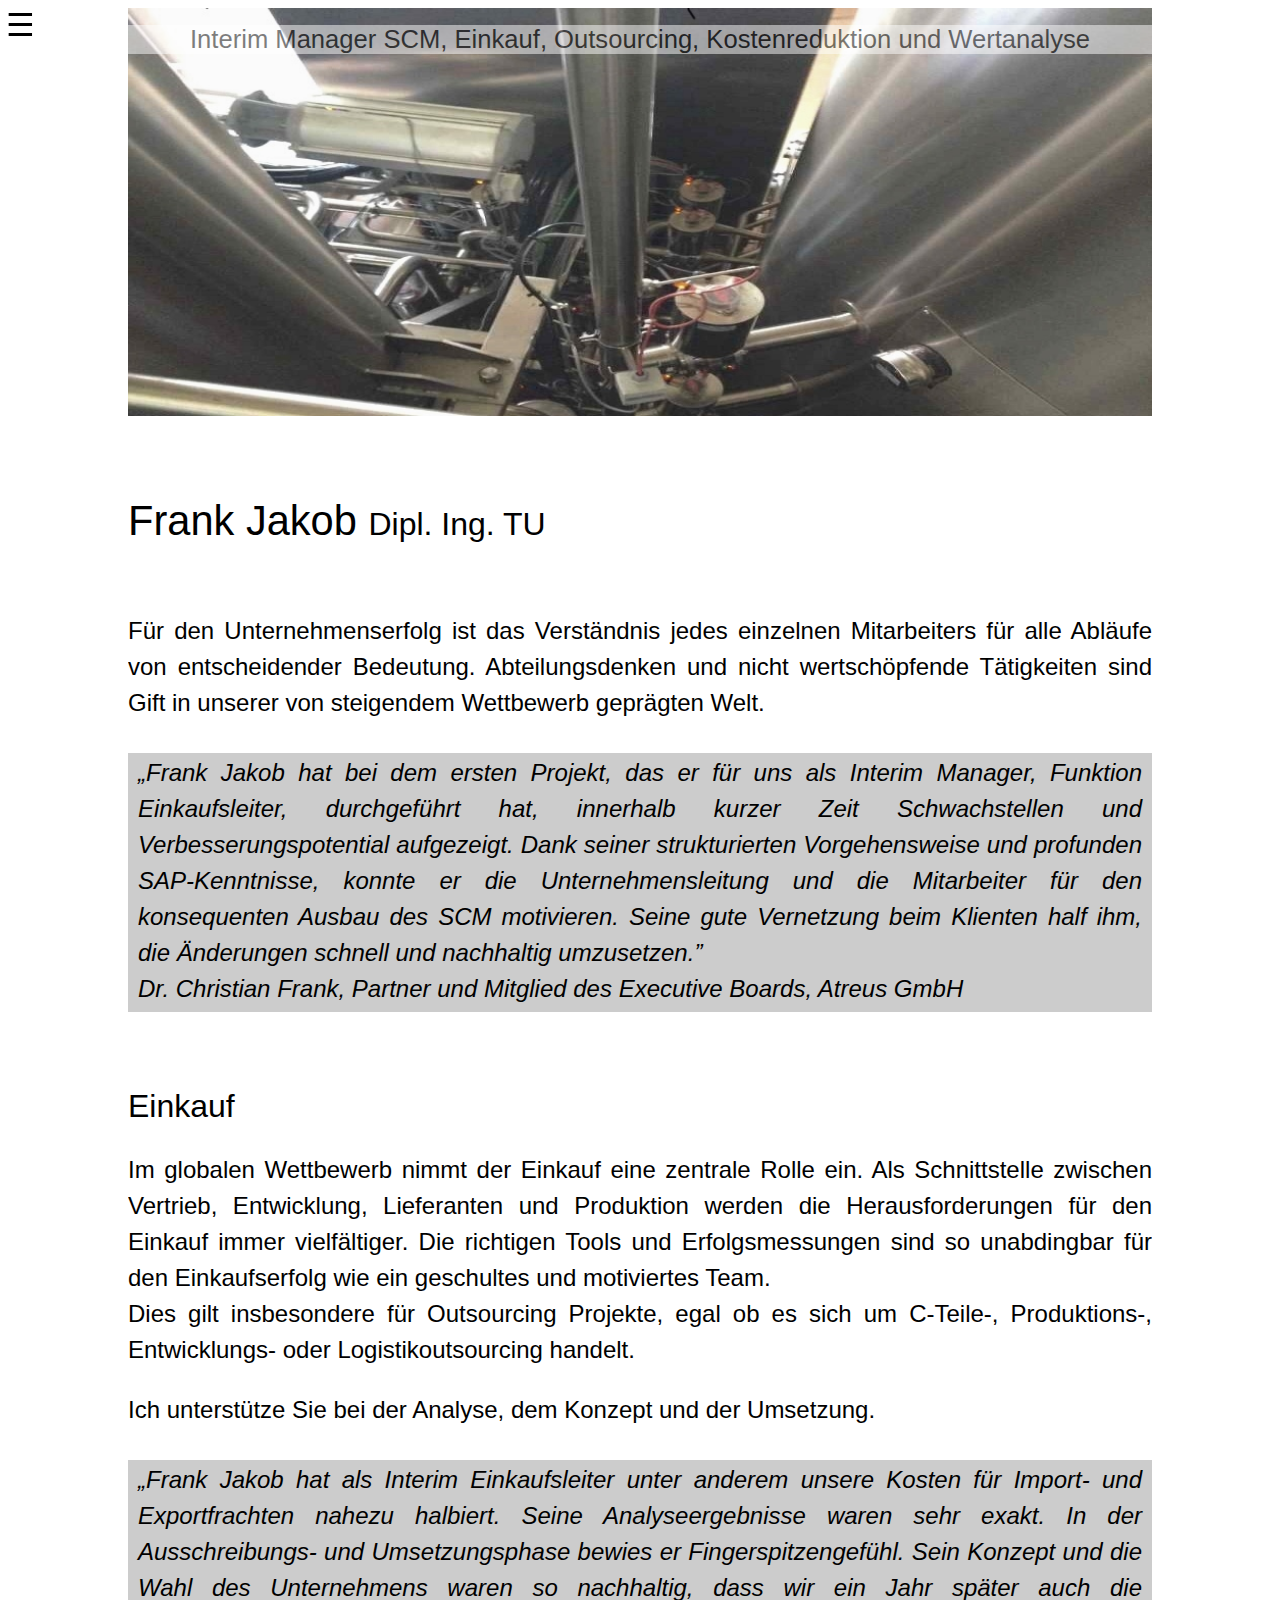
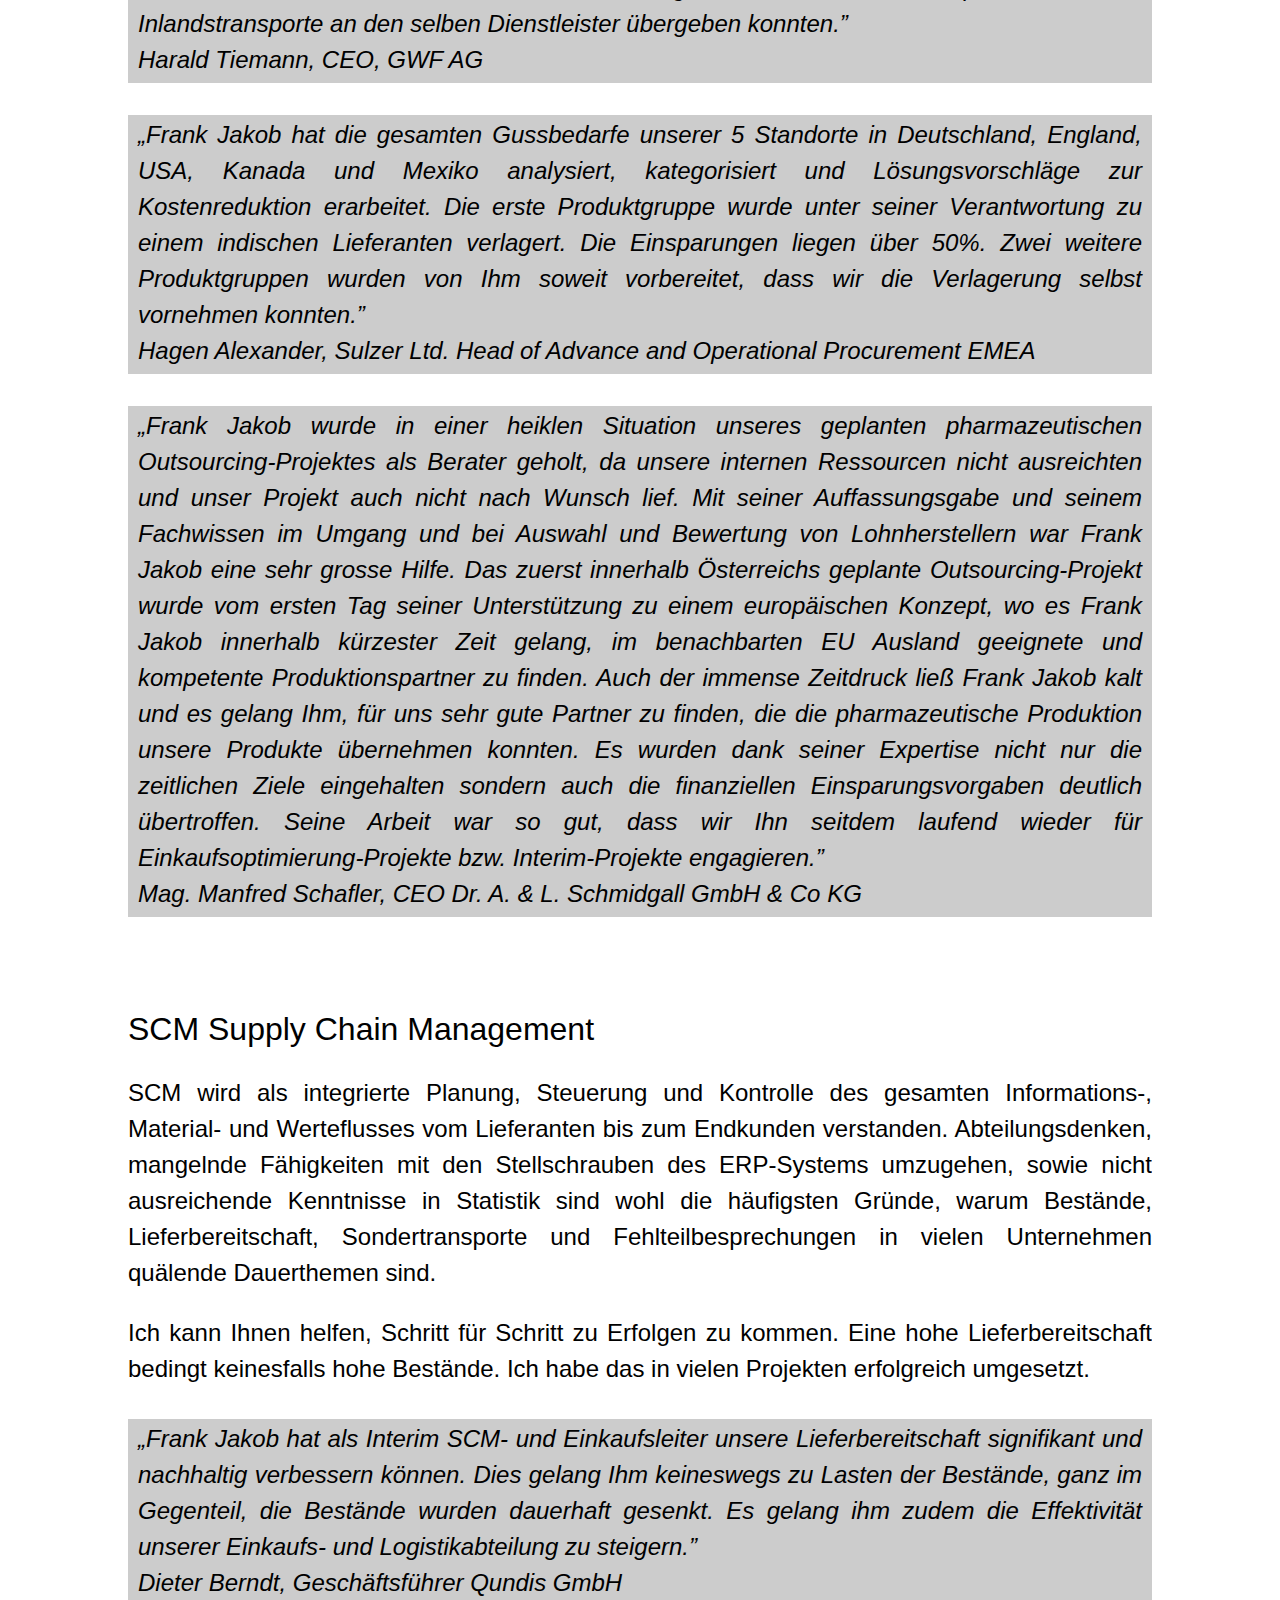
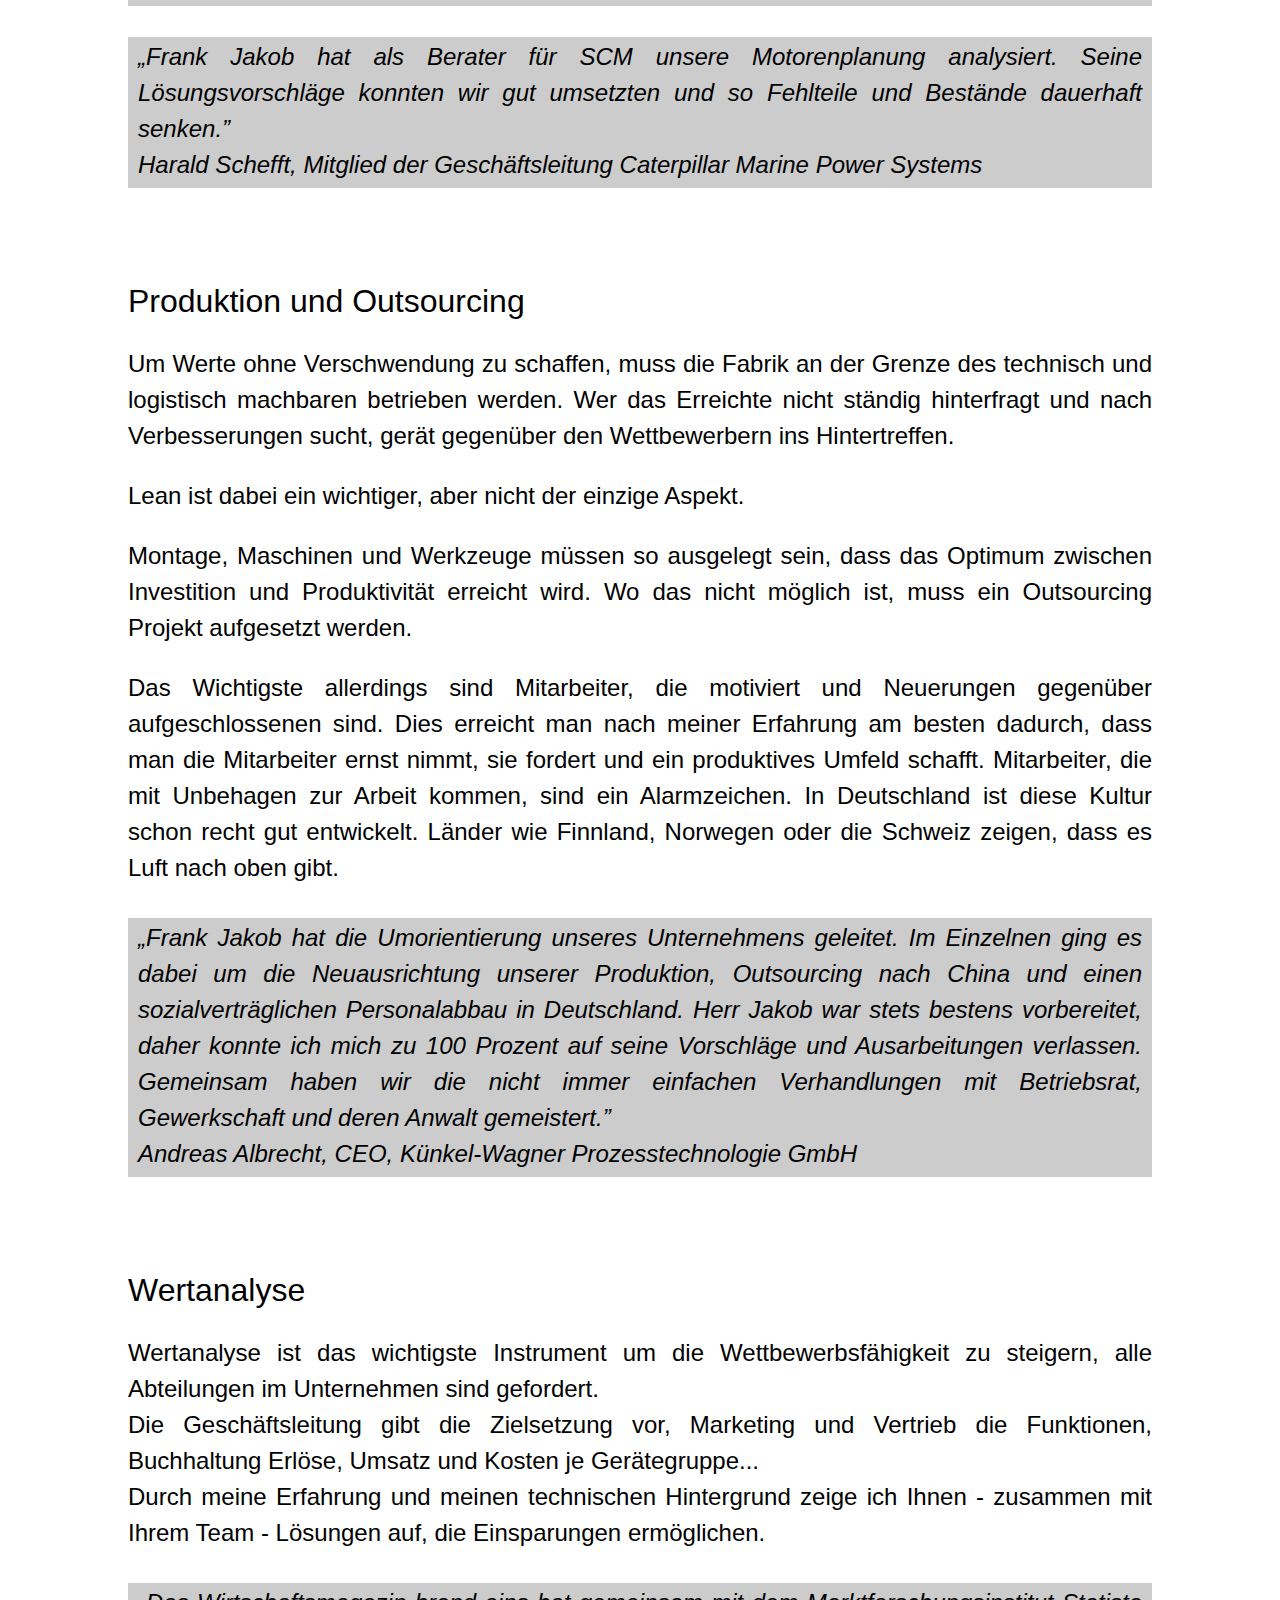
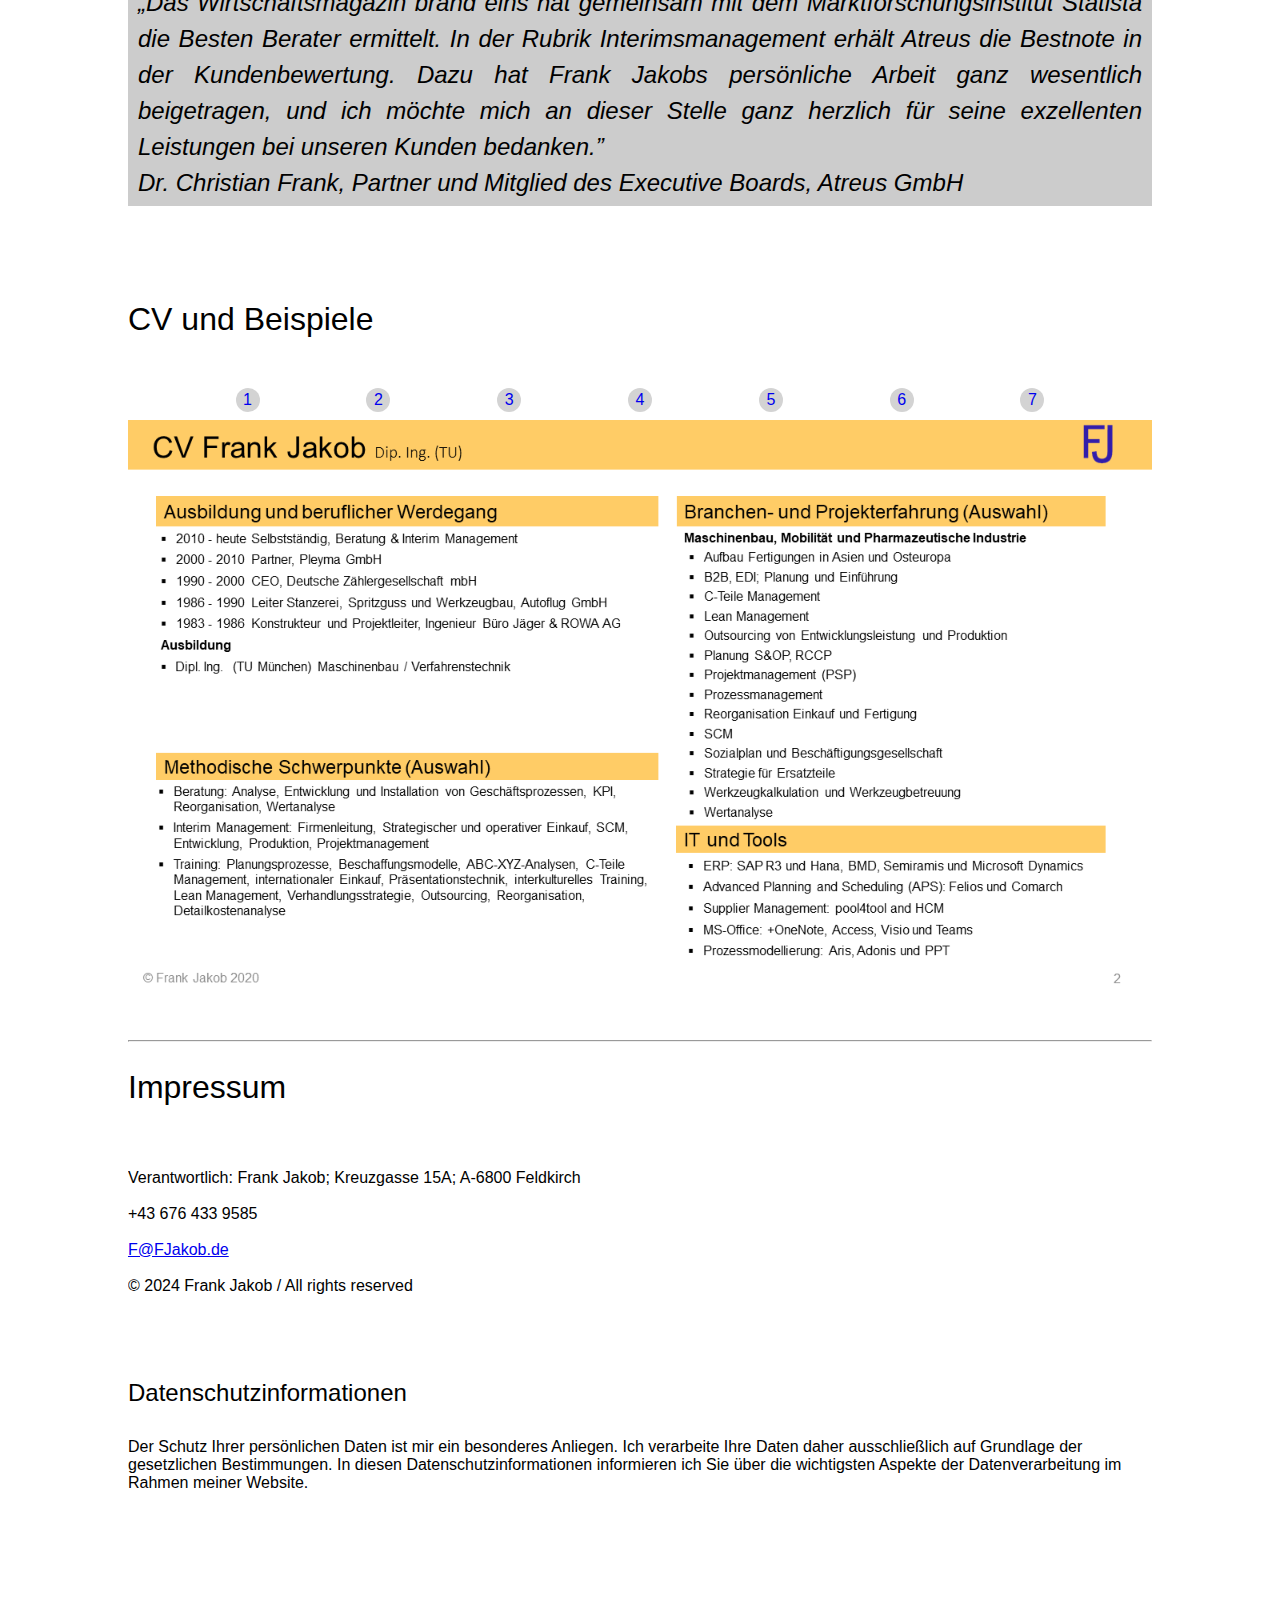
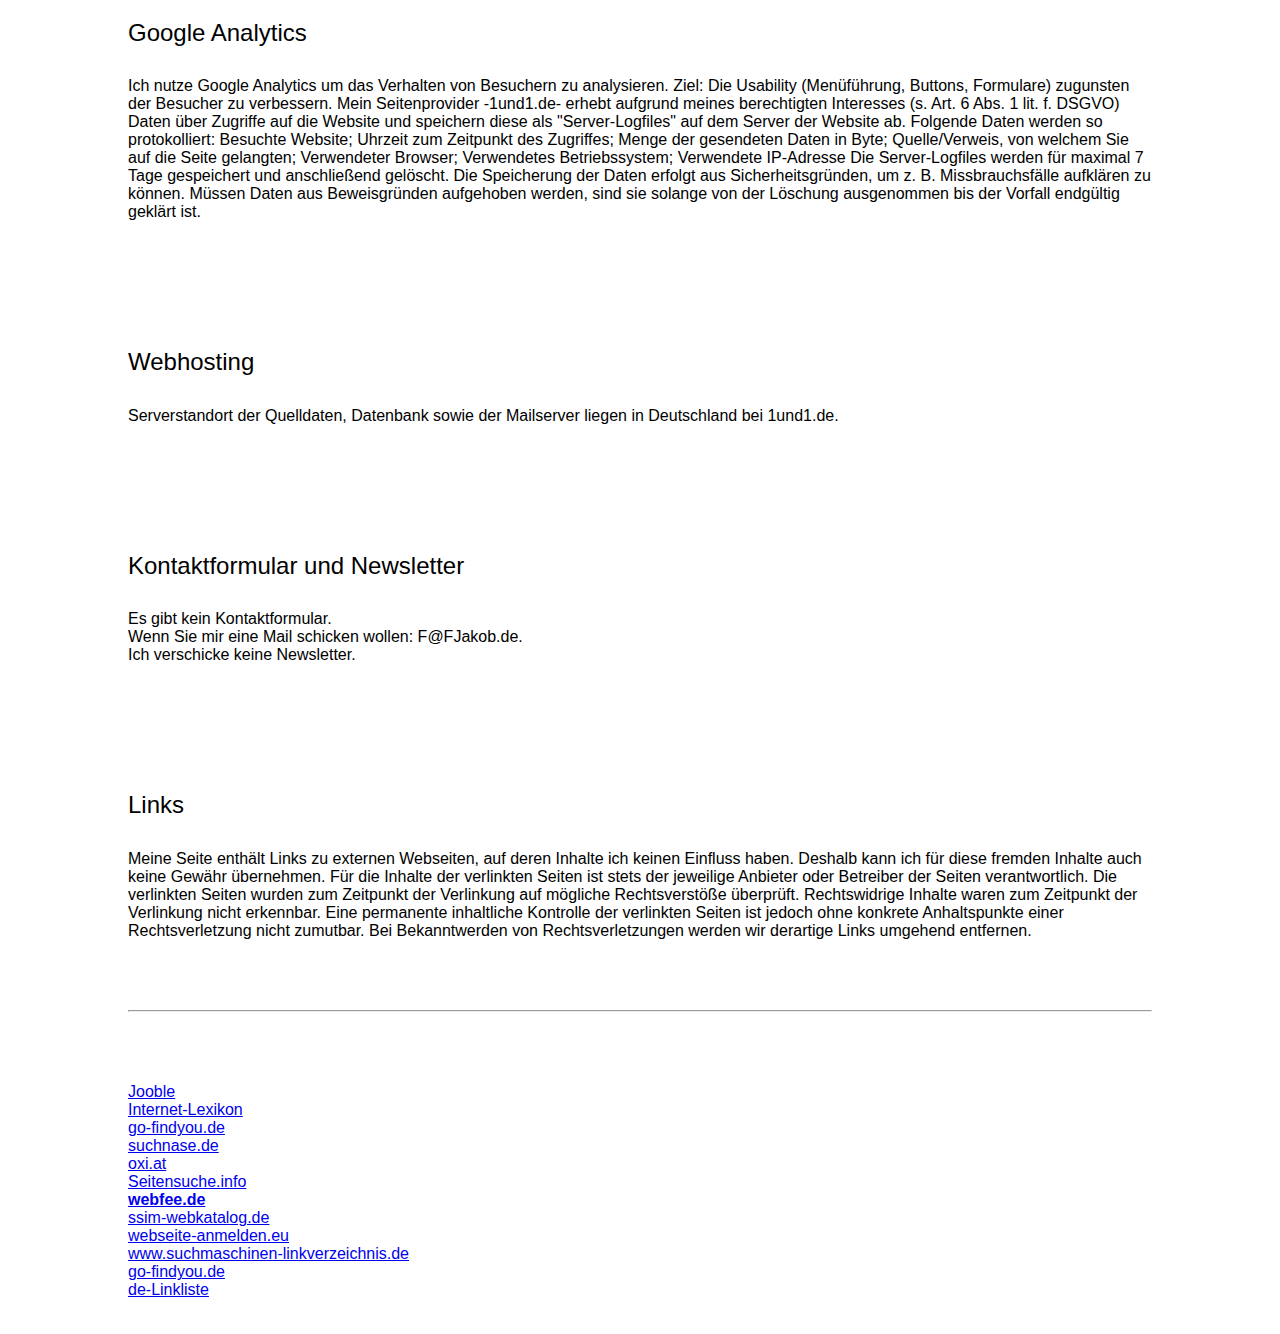
<file: index.html>
<!DOCTYPE HTML PUBLIC "-//W3C//DTD HTML 4.01 Transitional//DE">
<!-- design & layout by  Frank Jakob -->
<html lang="de">

<head>
    <meta http-equiv="content-type" content="text/html; charset=ISO-8859-1">
    <meta name="description"
        content="Ich unterst&uuml;tze Sie als Interim Manager, ad interim, in allen Bereichen der Kostenreduktion: SCM, Einkaufsleitung, Outsourcing, Prozessoptimierung, Einkaufskostenreduzierung. Interim Management bietet neben Vakanz&uuml;berbr&uuml;ckung Chancen f&uuml;r nachhaltige Ver&auml;nderungen.">
    <meta name="keywords"
        content="Interim Manager SCM, Einkaufsleitung, Wertanalyse, Interim Management, supply chain management, ad-interim">
    <meta name="copyright" content="Frank Jakob, f@fjakob.de">
    <meta name="google-site-verification" content="M7KDH14itxbT_rKdjIjqyjkiN52wbJwLxJhFK7rWgmg" />
    <meta name="msvalidate.01" content="164507FAFCFC7F3D2D1CACC066B60965" />
    <META NAME="page-topic"
        content="Interim Managemer, ad interim, ad-interim f&uuml;r Einkauf, Einkaufsleitung, Einkaufsleiter, Produktion, Logistik, Beratung, SCM und Wertanalyse">
    <meta name="publisher" content="Frank Jakob">
    <meta name="DC.Date" content="2026-01-25">
    <meta name="expires" content="1">
    <meta name="DC.Language" content="de"> <!-- de = deutschsprachig -->
    <meta name="yandex-verification" content="0a990528abab192d" />
    <meta name="google-site-verification" content="PeSc__idf0Mhs8RZT8s77Fk2ZEqmS43Y_vDlKjN4BDA" />
    <meta name="yandex-verification" content="990d2eff8cd931d0" />

    <title>Interim Manager f&uuml;r SCM, Einkauf und Outsourcing</title>
    <meta name="viewport" content="width=device-width, user-scalable=none, initial-scale=1">

    <link rel="stylesheet" type="text/css" href="utils/styles2020F.css">
</head>

<link rel="icon" type="imgage/png" href="img/FrankJakobLogo.png" alt="Logo">

<body>
    <!-- N a v i g a t i o n -->
    <span style="cursor:pointer" class="DreiLinien" onclick="openNav()">&#9776;</span>

    <div id="mySidenav" class="SideNav" onclick="closeNav()">
        <a href="javascript:void(0)" class="closebtn" onclick="closeNav()">&#9747;&nbsp</a>
        <a href="#Ziele">Ziele</a>
        <a href="#Einkauf">Einkauf</a>
        <a href="#SCM Supply Chain Management">SCM Supply Chain Management</a>
        <a href="#Oursourcing">Produktion und Outsourcing</a>
        <a href="#Wertanalyse">Wertanalyse</a>
        <a href="#cv">CV und Beispiele</a>
        <a href="#imp">Impressum & Datenschutzerkl.</a>
        <a href="index_e.html">Englisch</a>

    </div> <!-- ENDE N a v i g a t i o n -->

    <div class="InhaltDarstellungsFlaeche" onclick="closeNav()">
        <!-- START Darstellung Breite in % mit @media screen -->
        <img src="img/Hintergrund3.jpg" alt="Snow" style="width:100%">
        <div class="TextVorBild">
            <h1>Interim Manager SCM, Einkauf, Outsourcing, Kostenreduktion und Wertanalyse</h1>
        </div>

        <BR><BR><BR><BR>
        <a name="Ziele"></a>
        <h2><span class="FJ1">Frank Jakob </span><span class="FJ2"> Dipl. Ing. TU</span></h2>
        <BR>

        <h3>
            F&uuml;r den Unternehmenserfolg ist das Verst&auml;ndnis jedes einzelnen Mitarbeiters f&uuml;r alle
            Abl&auml;ufe von entscheidender Bedeutung. Abteilungsdenken und nicht wertsch&ouml;pfende T&auml;tigkeiten
            sind Gift in unserer von steigendem Wettbewerb gepr&auml;gten Welt.&nbsp;
        </h3>

        <h4>
            &bdquo;Frank Jakob hat bei dem ersten Projekt, das er f&uuml;r uns als Interim Manager, Funktion
            Einkaufsleiter, durchgef&uuml;hrt hat, innerhalb kurzer Zeit
            Schwachstellen und Verbesserungspotential aufgezeigt. Dank seiner strukturierten Vorgehensweise und
            profunden SAP-Kenntnisse, konnte er die Unternehmensleitung und die Mitarbeiter f&uuml;r den konsequenten
            Ausbau des SCM motivieren. Seine gute Vernetzung beim Klienten half ihm, die &Auml;nderungen schnell und
            nachhaltig umzusetzen.&rdquo;<br> Dr. Christian Frank, Partner und Mitglied des Executive Boards, Atreus
            GmbH
        </h4>

        <a name="Einkauf"></a>
        <br>
        <h2>Einkauf</h2>

        <h3>
            Im globalen Wettbewerb nimmt der Einkauf eine zentrale Rolle ein. Als Schnittstelle zwischen Vertrieb,
            Entwicklung, Lieferanten und Produktion werden die Herausforderungen f&uuml;r den Einkauf immer
            vielf&auml;ltiger. Die richtigen Tools und Erfolgsmessungen sind so unabdingbar f&uuml;r den Einkaufserfolg
            wie ein geschultes und motiviertes Team.<BR>
            Dies gilt insbesondere f&uuml;r Outsourcing Projekte, egal ob es sich um C-Teile-, Produktions-,
            Entwicklungs- oder Logistikoutsourcing handelt.
        </h3>
        <h3>
            Ich unterst&uuml;tze Sie bei der Analyse, dem Konzept und der Umsetzung.&nbsp;
        </h3>
        <h4>
            &bdquo;Frank Jakob hat als Interim Einkaufsleiter unter anderem unsere Kosten f&uuml;r Import- und
            Exportfrachten nahezu halbiert. Seine Analyseergebnisse waren sehr exakt. In der Ausschreibungs- und
            Umsetzungsphase bewies er Fingerspitzengef&uuml;hl. Sein Konzept und die Wahl des Unternehmens waren so
            nachhaltig, dass wir ein Jahr sp&auml;ter auch die Inlandstransporte an den selben Dienstleister
            &uuml;bergeben konnten.&rdquo; <br>Harald Tiemann, CEO, GWF AG
        </h4>
        <h4>&bdquo;Frank Jakob hat die gesamten Gussbedarfe unserer 5 Standorte in Deutschland, England, USA, Kanada und
            Mexiko analysiert, kategorisiert und L&ouml;sungsvorschl&auml;ge zur Kostenreduktion erarbeitet. Die erste
            Produktgruppe wurde unter seiner Verantwortung zu einem indischen Lieferanten verlagert. Die Einsparungen
            liegen &uuml;ber 50%. Zwei weitere Produktgruppen wurden von Ihm soweit vorbereitet, dass wir die
            Verlagerung selbst vornehmen konnten.&rdquo; <br>Hagen Alexander, Sulzer Ltd. Head of Advance and
            Operational Procurement EMEA
        </h4>
        <h4>&bdquo;Frank Jakob wurde in einer heiklen Situation unseres geplanten pharmazeutischen Outsourcing-Projektes
            als Berater geholt, da unsere internen Ressourcen nicht ausreichten und unser Projekt auch nicht nach Wunsch
            lief.
            Mit seiner Auffassungsgabe und seinem Fachwissen im Umgang und bei Auswahl und Bewertung von Lohnherstellern
            war Frank Jakob eine sehr grosse Hilfe. Das zuerst innerhalb &Ouml;sterreichs geplante Outsourcing-Projekt
            wurde vom ersten Tag seiner Unterst&uuml;tzung zu einem europ&auml;ischen Konzept, wo es Frank Jakob
            innerhalb k&uuml;rzester Zeit gelang, im benachbarten EU Ausland geeignete und kompetente Produktionspartner
            zu finden. Auch der immense Zeitdruck lie&szlig; Frank Jakob kalt und es gelang Ihm, f&uuml;r uns sehr gute
            Partner zu finden, die die pharmazeutische Produktion unsere Produkte &uuml;bernehmen konnten. Es wurden
            dank seiner Expertise nicht nur die zeitlichen Ziele eingehalten sondern auch die finanziellen
            Einsparungsvorgaben deutlich &uuml;bertroffen. Seine Arbeit war so gut, dass wir Ihn seitdem laufend wieder
            f&uuml;r Einkaufsoptimierung-Projekte bzw. Interim-Projekte engagieren.&rdquo; <br>Mag. Manfred Schafler,
            CEO Dr. A. &amp; L. Schmidgall GmbH &amp; Co KG
        </h4>

        <a name="SCM Supply Chain Management"></a>
        <!-- ********************* S C M ******************************************** -->
        <BR><BR>
        <h2>SCM Supply Chain Management</h2>
        <H3>SCM wird als integrierte Planung, Steuerung und Kontrolle des gesamten Informations-, Material- und
            Werteflusses vom Lieferanten bis zum Endkunden verstanden. Abteilungsdenken, mangelnde F&auml;higkeiten mit
            den Stellschrauben des ERP-Systems umzugehen, sowie nicht ausreichende Kenntnisse in Statistik sind wohl die
            h&auml;ufigsten Gr&uuml;nde, warum Best&auml;nde, Lieferbereitschaft, Sondertransporte und
            Fehlteilbesprechungen in vielen Unternehmen qu&auml;lende Dauerthemen sind.
        </h3>
        <H3>Ich kann Ihnen helfen, Schritt f&uuml;r Schritt zu Erfolgen zu kommen. Eine hohe Lieferbereitschaft bedingt
            keinesfalls hohe Best&auml;nde. Ich habe das in vielen Projekten erfolgreich umgesetzt.
        </h3>
        <H4>&bdquo;Frank Jakob hat als Interim SCM- und Einkaufsleiter unsere Lieferbereitschaft signifikant und
            nachhaltig verbessern k&ouml;nnen. Dies gelang Ihm keineswegs zu Lasten der Best&auml;nde, ganz im
            Gegenteil, die Best&auml;nde wurden dauerhaft gesenkt. Es gelang ihm zudem die Effektivit&auml;t unserer
            Einkaufs- und Logistikabteilung zu steigern.&rdquo; <br>Dieter Berndt, Gesch&auml;ftsf&uuml;hrer Qundis
            GmbH&nbsp;
        </h4>
        <H4>&bdquo;Frank Jakob hat als Berater f&uuml;r SCM unsere Motorenplanung analysiert. Seine
            L&ouml;sungsvorschl&auml;ge konnten wir gut umsetzten und so Fehlteile und Best&auml;nde dauerhaft
            senken.&rdquo; <br>Harald Schefft, Mitglied der Gesch&auml;ftsleitung Caterpillar Marine Power Systems
        </h4>

        <a name="Oursourcing"></a>
        <BR><BR>
        <!-- ************P R O D U K T I O N und Outsourcing ***************************************************** -->
        <h2>Produktion und Outsourcing</h2>
        <H3>Um Werte ohne Verschwendung zu schaffen, muss die Fabrik an der Grenze des technisch und logistisch
            machbaren betrieben werden. Wer das Erreichte nicht st&auml;ndig hinterfragt und nach Verbesserungen sucht,
            ger&auml;t gegen&uuml;ber den Wettbewerbern ins Hintertreffen.</H3>
        <H3>Lean ist dabei ein wichtiger, aber nicht der einzige Aspekt.</H3>
        <H3>Montage, Maschinen und Werkzeuge m&uuml;ssen so ausgelegt sein, dass das Optimum zwischen Investition und
            Produktivit&auml;t erreicht wird. Wo das nicht m&ouml;glich ist, muss ein Outsourcing Projekt aufgesetzt
            werden.</H3>
        <H3>Das Wichtigste allerdings sind Mitarbeiter, die motiviert und Neuerungen gegen&uuml;ber aufgeschlossenen
            sind. Dies erreicht man nach meiner Erfahrung am besten dadurch, dass man die Mitarbeiter ernst nimmt, sie
            fordert und ein produktives Umfeld schafft. Mitarbeiter, die mit Unbehagen zur Arbeit kommen, sind ein
            Alarmzeichen. In Deutschland ist diese Kultur schon recht gut entwickelt. L&auml;nder wie Finnland, Norwegen
            oder die Schweiz zeigen, dass es Luft nach oben gibt.</h3>
        <H4>&bdquo;Frank Jakob hat die Umorientierung unseres Unternehmens geleitet. Im Einzelnen ging es dabei um die
            Neuausrichtung unserer Produktion, Outsourcing nach China und einen sozialvertr&auml;glichen Personalabbau
            in Deutschland. Herr Jakob war stets bestens vorbereitet, daher konnte ich mich zu 100 Prozent auf seine
            Vorschl&auml;ge und Ausarbeitungen verlassen. Gemeinsam haben wir die nicht immer einfachen Verhandlungen
            mit Betriebsrat, Gewerkschaft und deren Anwalt gemeistert.&rdquo; <br>Andreas Albrecht, CEO,
            K&uuml;nkel-Wagner Prozesstechnologie GmbH&nbsp;</h4>

        <a name="Wertanalyse"></a>
        <BR><BR>
        <!-- ************P R O D U K T I O N und Outsourcing ***************************************************** -->
        <h2>Wertanalyse</h2>
        <H3 align="justify">Wertanalyse ist das wichtigste Instrument um die Wettbewerbsf&auml;higkeit zu steigern, alle
            Abteilungen im Unternehmen sind gefordert.<BR>
            Die Gesch&auml;ftsleitung gibt die Zielsetzung vor, Marketing und Vertrieb die Funktionen, Buchhaltung
            Erl&ouml;se, Umsatz und Kosten je Ger&auml;tegruppe...<BR>
            Durch meine Erfahrung und meinen technischen Hintergrund zeige ich Ihnen - zusammen mit Ihrem Team -
            L&ouml;sungen auf, die Einsparungen erm&ouml;glichen.</h3>

        <H4 align="justify">&bdquo;Das Wirtschaftsmagazin brand eins hat gemeinsam mit dem Marktforschungsinstitut
            Statista die Besten Berater ermittelt. In der Rubrik Interimsmanagement erh&auml;lt Atreus die Bestnote in
            der Kundenbewertung. Dazu hat Frank Jakobs pers&ouml;nliche Arbeit ganz wesentlich beigetragen, und ich
            m&ouml;chte mich an dieser Stelle ganz herzlich f&uuml;r seine exzellenten Leistungen bei unseren Kunden
            bedanken.&rdquo; <br>Dr. Christian Frank, Partner und Mitglied des Executive Boards, Atreus GmbH</h4>


        <a name="cv"></a>
        <BR><BR> <!-- ********************* C V und B e i s p i e l e ******************************************** -->
        <h2>CV und Beispiele</h2>
        <!-- Slides Slider S T A R T -->
        <div class="slider">
            <a href="#slide-1">1</a>
            <a href="#slide-2">2</a>
            <a href="#slide-3">3</a>
            <a href="#slide-4">4</a>
            <a href="#slide-5">5</a>
            <a href="#slide-6">6</a>
            <a href="#slide-7">7</a>
            <div class="slides">
                <div id="slide-1"><img src="img/CV Frank Jakob.png"
                        style="width:100%; margin-top: 2em; line-height: 2em"></div>
                <div id="slide-2"><img src="img/Einkaufsleitung.png"
                        style="width:100%; margin-top: 2em; line-height: 2em"></div>
                <div id="slide-3"><img src="img/Verbesserung Montagezeiten.png"
                        style="width:100%; margin-top: 2em; line-height: 2em"></div>
                <div id="slide-4"><img src="img/SCM Vertikale Integration.png"
                        style="width:100%; margin-top: 2em; line-height: 2em"></div>
                <div id="slide-5"><img src="img/SCM Betriebsaufspaltung.png"
                        style="width:100%; margin-top: 2em; line-height: 2em"></div>
                <div id="slide-6"><img src="img/SCM_Beschaffung.png"
                        style="width:100%; margin-top: 2em; line-height: 2em"></div>
                <div id="slide-7"><img src="img/SCM_Planung.png" style="width:100%; margin-top: 2em; line-height: 2em">
                </div>
            </div>
        </div> <!-- E N D E   Slides Slider E N D -->

        <BR><BR>
        <hr>
        <a name="imp"></a>
        <h2>Impressum</h2>
        <H5 align="left">
            <BR><BR>
            Verantwortlich: Frank Jakob; Kreuzgasse 15A; A-6800 Feldkirch
            <BR><BR>
            +43 676 433 9585
            <BR><BR>
            <A HREF="MAILTO:F@FJakob.de">F@FJakob.de</a>
            <BR><BR>
            &#169; 2024 Frank Jakob / All rights reserved&nbsp;

            <BR><BR><BR><BR>
            <H3>Datenschutzinformationen</H3>
            <H5 align="left">
                Der Schutz Ihrer pers&ouml;nlichen Daten ist mir ein besonderes Anliegen. Ich verarbeite Ihre Daten
                daher ausschlie&szlig;lich auf Grundlage der gesetzlichen Bestimmungen. In diesen
                Datenschutzinformationen informieren ich Sie &uuml;ber die wichtigsten Aspekte der Datenverarbeitung im
                Rahmen meiner Website.
            </H5>
            <BR><BR><BR><BR>
            <H3>Google Analytics</H3>
            <H5 align="left">
                Ich nutze Google Analytics um das Verhalten von Besuchern zu analysieren.
                Ziel: Die Usability (Men&uuml;f&uuml;hrung, Buttons, Formulare) zugunsten der Besucher zu verbessern.
                Mein Seitenprovider -1und1.de- erhebt aufgrund meines berechtigten Interesses (s. Art. 6 Abs. 1 lit. f.
                DSGVO) Daten &uuml;ber Zugriffe auf die Website und speichern diese als "Server-Logfiles" auf dem Server
                der Website ab. Folgende Daten werden so protokolliert:
                Besuchte Website; Uhrzeit zum Zeitpunkt des Zugriffes; Menge der gesendeten Daten in Byte;
                Quelle/Verweis, von welchem Sie auf die Seite gelangten; Verwendeter Browser; Verwendetes
                Betriebssystem; Verwendete IP-Adresse
                Die Server-Logfiles werden f&uuml;r maximal 7 Tage gespeichert und anschlie&szlig;end gel&ouml;scht. Die
                Speicherung der Daten erfolgt aus Sicherheitsgr&uuml;nden, um z. B. Missbrauchsf&auml;lle aufkl&auml;ren
                zu k&ouml;nnen. M&uuml;ssen Daten aus Beweisgr&uuml;nden aufgehoben werden, sind sie solange von der
                L&ouml;schung ausgenommen bis der Vorfall endg&uuml;ltig gekl&auml;rt ist.
            </H5>
            <BR><BR><BR><BR>
            <H3>Webhosting</H3>
            <H5 align="left">
                Serverstandort der Quelldaten, Datenbank sowie der Mailserver liegen in Deutschland bei 1und1.de.
            </H5>
            <BR><BR><BR><BR>
            <H3>Kontaktformular und Newsletter</H3>
            <H5 align="left">
                Es gibt kein Kontaktformular. <br>Wenn Sie mir eine Mail schicken wollen: F@FJakob.de. <br>Ich
                verschicke keine Newsletter.<br>
            </H5>
            <BR><BR><BR><BR>
            <H3>Links</H3>
            <H5 align="left">
                Meine Seite enth&auml;lt Links zu externen Webseiten, auf deren Inhalte ich keinen Einfluss haben.
                Deshalb kann ich f&uuml;r diese fremden Inhalte auch keine Gew&auml;hr &uuml;bernehmen. F&uuml;r die
                Inhalte der verlinkten Seiten ist stets der jeweilige Anbieter oder Betreiber der Seiten verantwortlich.
                Die verlinkten Seiten wurden zum Zeitpunkt der Verlinkung auf m&ouml;gliche Rechtsverst&ouml;&szlig;e
                &uuml;berpr&uuml;ft. Rechtswidrige Inhalte waren zum Zeitpunkt der Verlinkung nicht erkennbar. Eine
                permanente inhaltliche Kontrolle der verlinkten Seiten ist jedoch ohne konkrete Anhaltspunkte einer
                Rechtsverletzung nicht zumutbar. Bei Bekanntwerden von Rechtsverletzungen werden wir derartige Links
                umgehend entfernen.
            </H5>

            <br><br>
            <hr>
            <br><br>
            <H5 align="left">

                <a href="http://www.jooble.com" target="_blank" title="webverzeichnis">Jooble</a><br>
                <a href="http://www.webverzeichnis.us" target="_blank" title="webverzeichnis">Internet-Lexikon</a><br>
                <!--23.2.2020 alter Eintrag noch vorhanden-->
                <a href="http://www.go-findyou.de" target="_blank"
                    title="Webkatalog & Suchmaschine">go-findyou.de</a><br> <!--23.2.2020-->
                <a href="http://www.suchnase.de" target="_blank" title="suchnase">suchnase.de</a><br> <!--24.04.2020-->
                <a href="http://www.oxi.at" target="_blank" title="oxi.at">oxi.at</a><br> <!--25.03.2020-->
                <a href="http://www.seitensuche.info/latest" target="_blank"
                    title="Seitensuche.info">Seitensuche.info</a><br> <!-- 25.03.2020 wie April '18-->
                <a href="http://www.webfee.de/" target="_blank" title="webfee"><b>webfee.de</b></a><br>
                <!-- Update 25.3.2020 Email Bestätigung fehlt noch-->
                <!-- gibts nicht mehr <a href="http://www.tgp-internet.com/" target="_blank" title="TPG-Internet">TPG-Internet</a><br>   -->
                <a href="https://www.ssim-webkatalog.de" target="_blank"
                    title="ssim-webkatalog.de">ssim-webkatalog.de</a><br> <!--Update 25.03.2020-->
                <a href="http://www.webseite-anmelden.eu" target="_blank"
                    title="www.webseite-anmelden.eu">webseite-anmelden.eu</a><br>
                <!-- 25.03.2020 Derzeit kein Eintrag möglich-->
                <a href="http://www.suchmaschinen-linkverzeichnis.de/"
                    target=_"blank">www.suchmaschinen-linkverzeichnis.de</a><br>
                <!-- 25.03.2020 Update nicht möglich -->
                <a href="http://www.go-findyou.de" target=_"blank" title="www.go-findyou.de">go-findyou.de</a><br>
                <!-- 25.03.2020 noch vorhanden-->
                <!--11 88 0-->
                <a href="http://www.de-linkliste.de" target=_"blank" title="de-Linkliste">de-Linkliste</a><br>
                <!-- 25.03.2020 noch vorhanden-->
            </H5>
    </div> <!-- ENDE Darstellung Breite in % mit @media screen -->
</body>

<script>


    function openNav() {
        document.getElementById("mySidenav").style.left = "0.2em";
    }

    function closeNav() {
        document.getElementById("mySidenav").style.left = "-25em";
    }


</script>

</html>
</file>
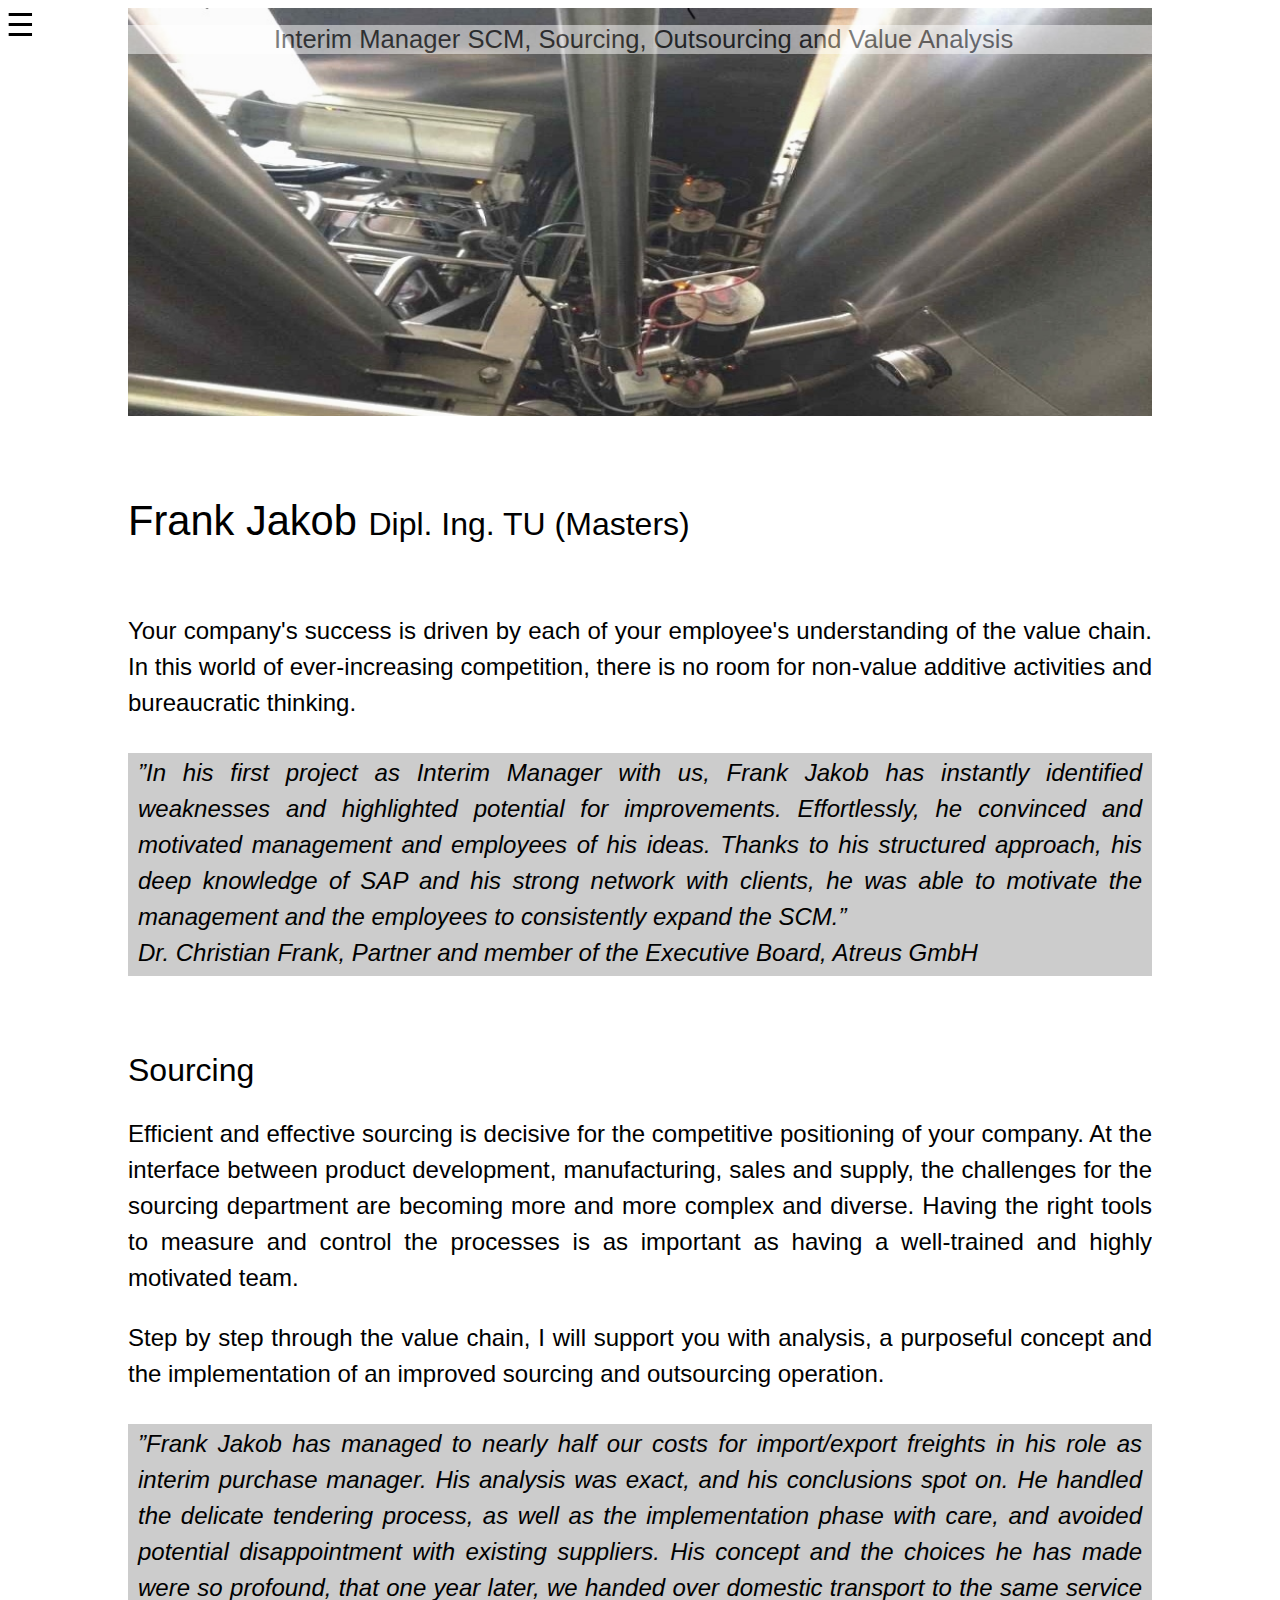
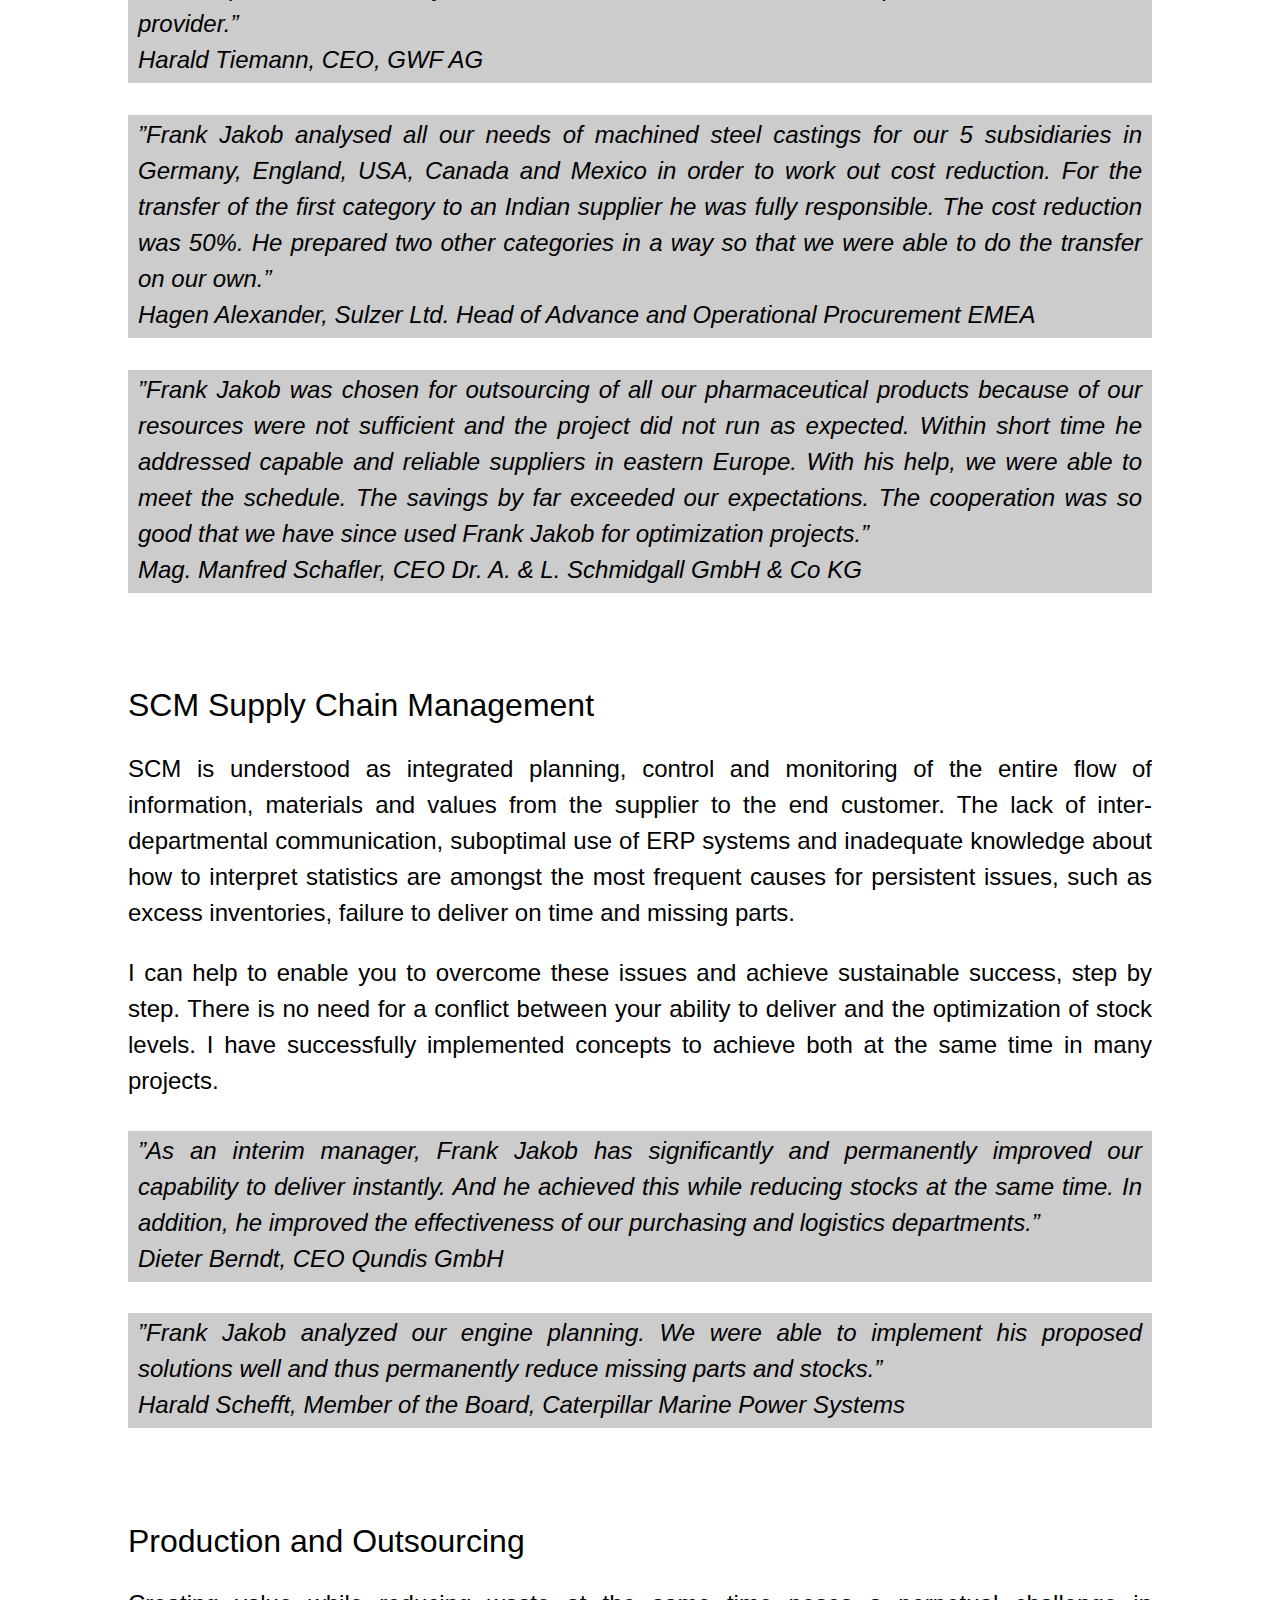
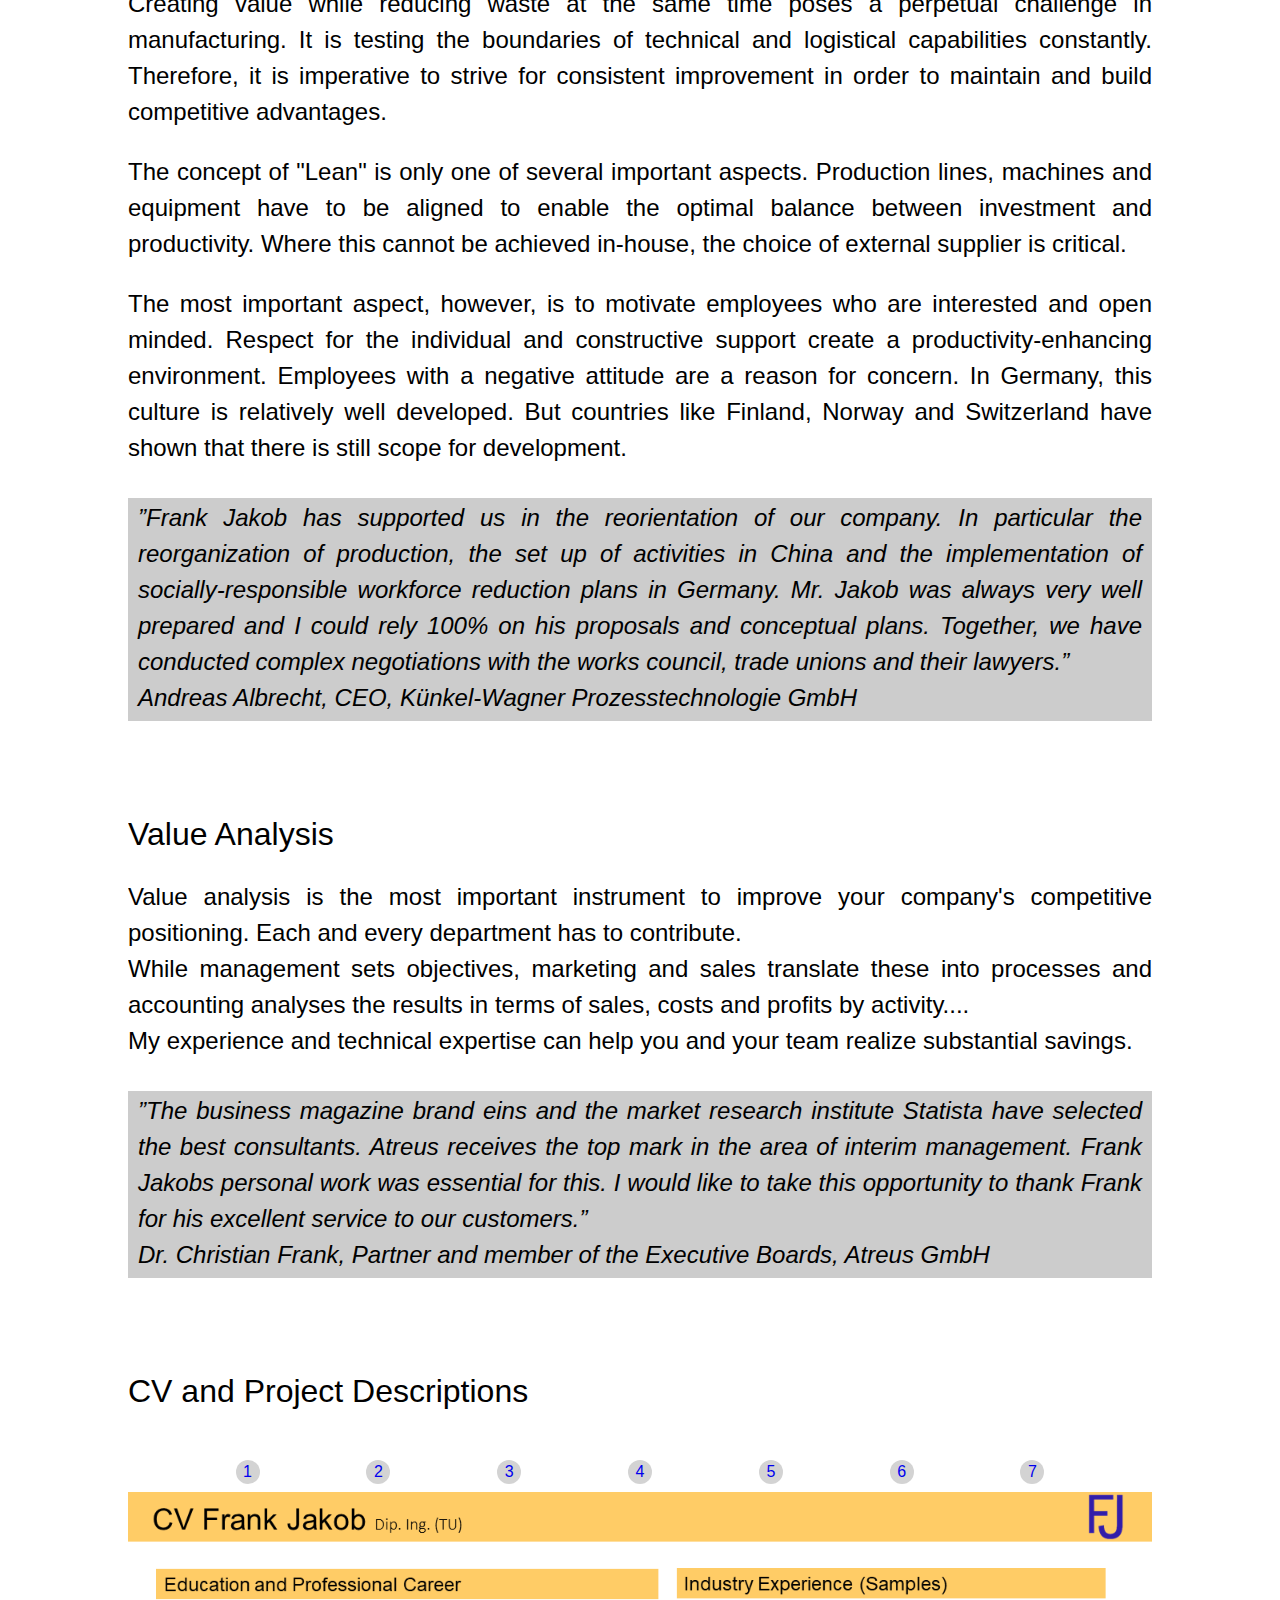
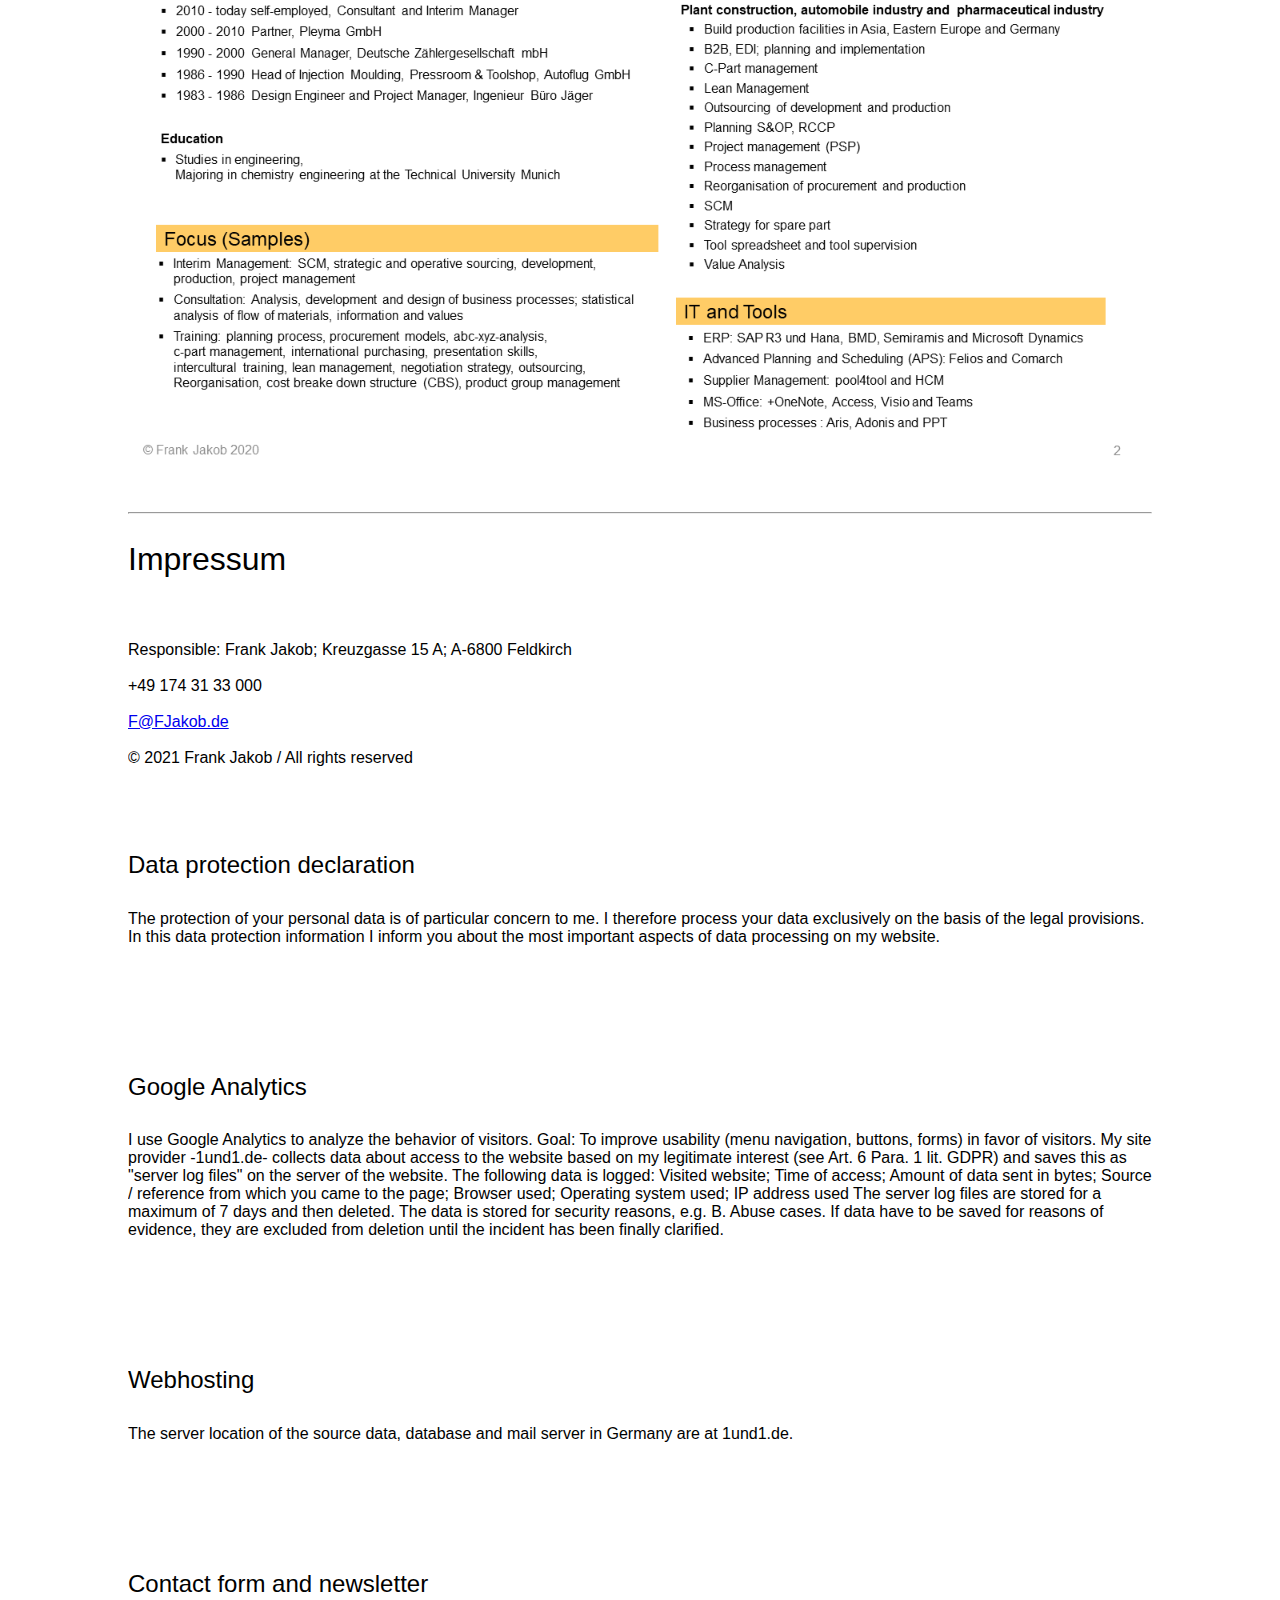
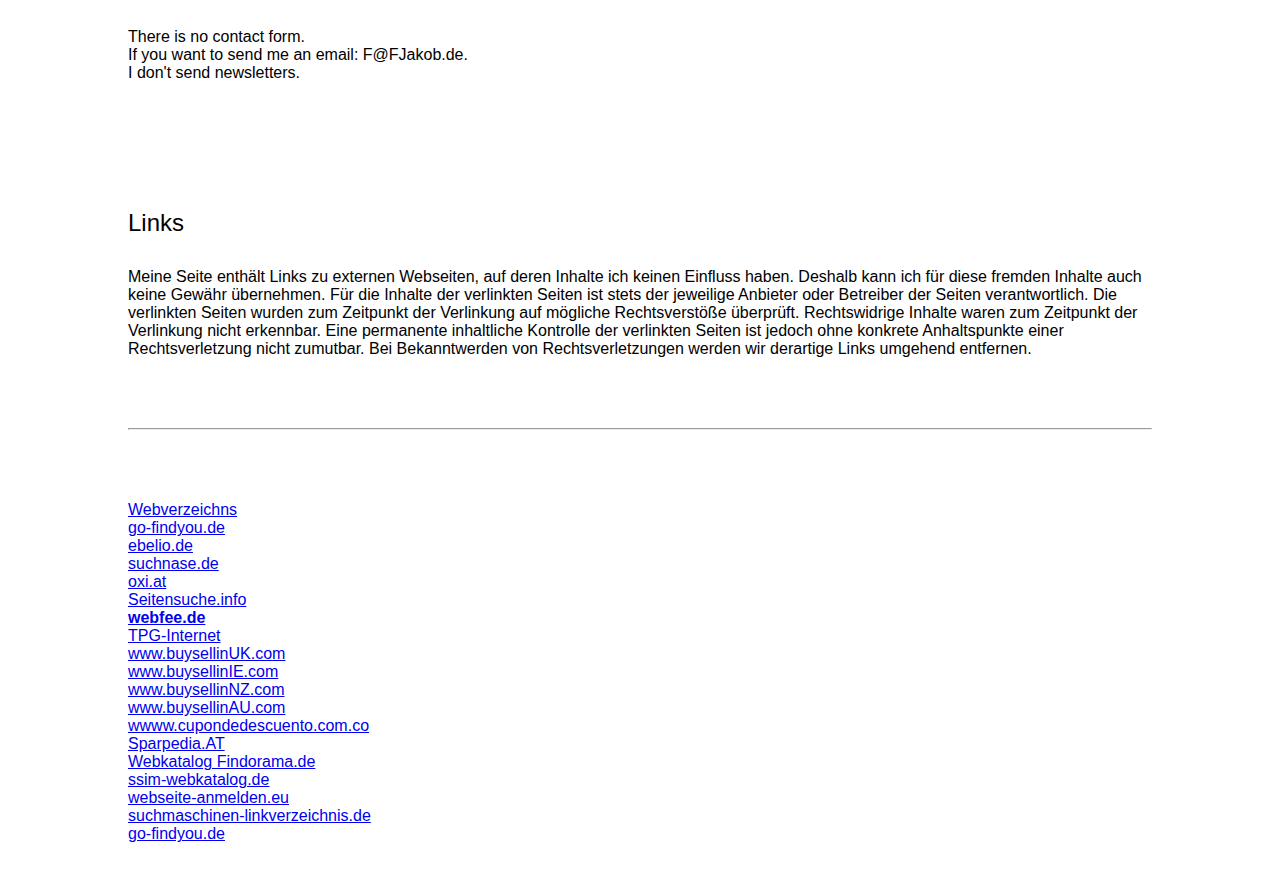
<file: index_e.html>
<!DOCTYPE HTML PUBLIC "-//W3C//DTD HTML 4.01 Transitional//DE">
<!-- design & layout by  Frank Jakob -->
<html lang="de">

<head>
  <meta http-equiv="content-type" content="text/html; charset=ISO-8859-1">
  <meta name="description"
    content="Frank Jakob, Interim Project Manager, shows case studies for procurement cost reduction, SCM, outsourcing, detailed cost, optimization of logistics, value analysis and process optimization">
  <meta name="keywords"
    content="Interim Manager SCM, Outsourcing, Purchasing manager, Consultant for cost reduction, Production, value analysis, Sourcing, detailed cost">
  <meta name="copyright" content="Frank Jakob, f@fjakob.de">
  <meta name="google-site-verification" content="M7KDH14itxbT_rKdjIjqyjkiN52wbJwLxJhFK7rWgmg" />
  <meta name="msvalidate.01" content="164507FAFCFC7F3D2D1CACC066B60965" />
  <META NAME="page-topic" content="Interim Managemer, ad interim, for SCM, Head of Purchasing, Production, ">
  <meta name="publisher" content="Frank Jakob">
  <meta name="DC.Date" content="2021-01-25">
  <meta name="expires" content="1">
  <meta name="DC.Language" content="en"> <!-- en = englisch -->
  <meta name="yandex-verification" content="0a990528abab192d" />
  <meta name="google-site-verification" content="PeSc__idf0Mhs8RZT8s77Fk2ZEqmS43Y_vDlKjN4BDA" />

  <title>Interim Manager for SCM, Purchasing and Outsourcing</title>
  <meta name="viewport" content="width=device-width, user-scalable=none, initial-scale=1">

  <link rel="stylesheet" type="text/css" href="utils/styles2020F.css">
</head>



<body>
  <!-- N a v i g a t i o n -->
  <span style="cursor:pointer" class="DreiLinien" onclick="openNav()">&#9776;</span>

  <div id="mySidenav" class="SideNav" onclick="closeNav()">
    <a href="javascript:void(0)" class="closebtn" onclick="closeNav()">&#9747;&nbsp;</a>
    <a href="#Goals">Goals</a>
    <a href="#einkauf">Purchasing Manager</a>
    <a href="#SCM Supply Chain Management">SCM Supply Chain Management</a>
    <a href="#oursourcing">Production and Outsourcing</a>
    <a href="#wertanalyse">Value Analysis</a>
    <a href="#cv">CV and Exsamples</a>
    <a href="#imp">Legal Notice & Data Protection</a>
    <a href="index.html">German</a>

  </div> <!-- ENDE N a v i g a t i o n -->

  <div class="InhaltDarstellungsFlaeche" onclick="closeNav()"> <!-- START Darstellung Breite in % mit @media screen -->
    <img src="img/Hintergrund3.jpg" alt="Snow" style="width:100%">
    <div class="TextVorBild">
      <h1>&nbsp;Interim Manager SCM, Sourcing, Outsourcing and Value Analysis</h1>
    </div>

    <BR><BR><BR><BR>
    <a name="Goals"></a>
    <h2><span class="FJ1">Frank Jakob </span><span class="FJ2">Dipl. Ing. TU (Masters)</span></h2>
    <BR>

    <h3>
      Your company's success is driven by each of your employee's understanding of the value chain. In this world of
      ever-increasing competition, there is no room for non-value additive activities and bureaucratic thinking.&nbsp;
    </h3>

    <h4>
      &rdquo;In his first project as Interim Manager with us, Frank Jakob has instantly identified weaknesses and
      highlighted potential for improvements. Effortlessly, he convinced and motivated management and employees of his
      ideas. Thanks to his structured approach, his deep knowledge of SAP and his strong network with clients, he was
      able to motivate the management and the employees to consistently expand the SCM.&rdquo;<BR>Dr. Christian Frank,
      Partner and member of the Executive Board, Atreus GmbH</h4>
    </h4>

    <a name="einkauf"></a>
    <br>
    <h2>Sourcing</h2>

    <h3>
      Efficient and effective sourcing is decisive for the competitive positioning of your company. At the interface
      between product development, manufacturing, sales and supply, the challenges for the sourcing department are
      becoming more and more complex and diverse. Having the right tools to measure and control the processes is as
      important as having a well-trained and highly motivated team.
    </h3>
    <h3>
      Step by step through the value chain, I will support you with analysis, a purposeful concept and the
      implementation of an improved sourcing and outsourcing operation.
    </h3>
    <h4>
      &rdquo;Frank Jakob has managed to nearly half our costs for import/export freights in his role as interim purchase
      manager. His analysis was exact, and his conclusions spot on. He handled the delicate tendering process, as well
      as the implementation phase with care, and avoided potential disappointment with existing suppliers. His concept
      and the choices he has made were so profound, that one year later, we handed over domestic transport to the same
      service provider.&rdquo;<BR> Harald Tiemann, CEO, GWF AG
    </h4>
    <H4>
      &rdquo;Frank Jakob analysed all our needs of machined steel castings for our 5 subsidiaries in Germany, England,
      USA, Canada and Mexico in order to work out cost reduction. For the transfer of the first category to an Indian
      supplier he was fully responsible. The cost reduction was 50%. He prepared two other categories in a way so that
      we were able to do the transfer on our own.&rdquo;<BR> Hagen Alexander, Sulzer Ltd. Head of Advance and
      Operational Procurement EMEA
    </h4>
    <H4>
      &rdquo;Frank Jakob was chosen for outsourcing of all our pharmaceutical products because of our resources were not
      sufficient and the project did not run as expected. Within short time he addressed capable and reliable suppliers
      in eastern Europe. With his help, we were able to meet the schedule. The savings by far exceeded our expectations.
      The cooperation was so good that we have since used Frank Jakob for optimization projects.&rdquo; <BR>Mag. Manfred
      Schafler, CEO Dr. A. &amp; L. Schmidgall GmbH &amp; Co KG
    </h4>


    <a name="SCM Supply Chain Management"></a>
    <!-- ********************* S C M ******************************************** -->
    <BR><BR>
    <h2>SCM Supply Chain Management</h2>
    <H3>
      SCM is understood as integrated planning, control and monitoring of the entire flow of information, materials and
      values from the supplier to the end customer. The lack of inter-departmental communication, suboptimal use of ERP
      systems and inadequate knowledge about how to interpret statistics are amongst the most frequent causes for
      persistent issues, such as excess inventories, failure to deliver on time and missing parts.
    </h3>
    <H3>
      I can help to enable you to overcome these issues and achieve sustainable success, step by step. There is no need
      for a conflict between your ability to deliver and the optimization of stock levels. I have successfully
      implemented concepts to achieve both at the same time in many projects.
    </h3>
    <H4>
      &rdquo;As an interim manager, Frank Jakob has significantly and permanently improved our capability to deliver
      instantly. And he achieved this while reducing stocks at the same time. In addition, he improved the effectiveness
      of our purchasing and logistics departments.&rdquo;<br>Dieter Berndt, CEO Qundis GmbH
    </h4>
    <H4>
      &rdquo;Frank Jakob analyzed our engine planning. We were able to implement his proposed solutions well and thus
      permanently reduce missing parts and stocks.&rdquo;<BR> Harald Schefft, Member of the Board, Caterpillar Marine
      Power Systems
    </h4>

    <a name="oursourcing"></a>
    <BR><BR>
    <!-- ************P R O D U K T I O N und Outsourcing ***************************************************** -->
    <h2>Production and Outsourcing</h2>
    <H3>
      Creating value while reducing waste at the same time poses a perpetual challenge in manufacturing. It is testing
      the boundaries of technical and logistical capabilities constantly. Therefore, it is imperative to strive for
      consistent improvement in order to maintain and build competitive advantages.
    </H3>
    <H3>
      The concept of "Lean" is only one of several important aspects. Production lines, machines and equipment have to
      be aligned to enable the optimal balance between investment and productivity. Where this cannot be achieved
      in-house, the choice of external supplier is critical.
    </H3>
    <H3>
      The most important aspect, however, is to motivate employees who are interested and open minded. Respect for the
      individual and constructive support create a productivity-enhancing environment.
      Employees with a negative attitude are a reason for concern. In Germany, this culture is relatively well
      developed. But countries like Finland, Norway and Switzerland have shown that there is still scope for
      development.
    </H3>
    <H4>
      &rdquo;Frank Jakob has supported us in the reorientation of our company. In particular the reorganization of
      production, the set up of activities in China and the implementation of socially-responsible workforce reduction
      plans in Germany. Mr. Jakob was always very well prepared and I could rely 100% on his proposals and conceptual
      plans. Together, we have conducted complex negotiations with the works council, trade unions and their
      lawyers.&rdquo; <BR>Andreas Albrecht, CEO, K&uuml;nkel-Wagner Prozesstechnologie GmbH</h4>

    <a name="wertanalyse"></a>
    <BR><BR>
    <!-- ************P R O D U K T I O N und Outsourcing ***************************************************** -->
    <h2>Value Analysis</h2>
    <H3>Value analysis is the most important instrument to improve your company's competitive positioning. Each and
      every department has to contribute.<BR>
      While management sets objectives, marketing and sales translate these into processes and accounting analyses the
      results in terms of sales, costs and profits by activity....<BR>
      My experience and technical expertise can help you and your team realize substantial savings.</h3>

    <H4 align="justify">&rdquo;The business magazine brand eins and the market research institute Statista have selected
      the best consultants. Atreus receives the top mark in the area of interim management. Frank Jakobs personal work
      was essential for this. I would like to take this opportunity to thank Frank for his excellent service to our
      customers.&rdquo; <BR>Dr. Christian Frank, Partner and member of the Executive Boards, Atreus GmbH</h4>


    <a name="cv"></a>
    <BR><BR> <!-- ********************* C V und B e i s p i e l e ******************************************** -->
    <h2>CV and Project Descriptions</h2>
    <!-- Slides Slider S T A R T -->
    <div class="slider">
      <a href="#slide-1">1</a>
      <a href="#slide-2">2</a>
      <a href="#slide-3">3</a>
      <a href="#slide-4">4</a>
      <a href="#slide-5">5</a>
      <a href="#slide-6">6</a>
      <a href="#slide-7">7</a>
      <div class="slides">
        <div id="slide-1"><img src="img/CV Frank Jakob en.png" style="width:100%; margin-top: 2em; line-height: 2em">
        </div>
        <div id="slide-2"><img src="img/establishment of production.png"
            style="width:100%; margin-top: 2em; line-height: 2em"></div>
        <div id="slide-3"><img src="img/Improvement of assembly times.png"
            style="width:100%; margin-top: 2em; line-height: 2em"></div>
        <div id="slide-4"><img src="img/Interim Purchase Director.png"
            style="width:100%; margin-top: 2em; line-height: 2em"></div>
        <div id="slide-5"><img src="img/Iprovement assembly.png" style="width:100%; margin-top: 2em; line-height: 2em">
        </div>
        <div id="slide-6"><img src="img/SCM_Beschaffung.png" style="width:100%; margin-top: 2em; line-height: 2em">
        </div>
        <div id="slide-7"><img src="img/SCM_Planung.png" style="width:100%; margin-top: 2em; line-height: 2em"></div>
      </div>
    </div> <!-- E N D E   Slides Slider E N D -->

    <BR><BR>
    <hr>
    <a name="imp"></a>
    <h2>Impressum</h2>
    <H5 align="left">
      <BR><BR>
      Responsible: Frank Jakob; Kreuzgasse 15 A; A-6800 Feldkirch
      <BR><BR>
      +49 174 31 33 000
      <BR><BR>
      <A HREF="MAILTO:F@FJakob.de">F@FJakob.de</a>
      <BR><BR>
      &#169; 2021 Frank Jakob / All rights reserved&nbsp;

      <BR><BR><BR><BR>
      <H3>Data protection declaration</H3>
      <H5 align="left">
        The protection of your personal data is of particular concern to me. I therefore process your data exclusively
        on the basis of the legal provisions. In this data protection information I inform you about the most important
        aspects of data processing on my website.
      </H5>
      <BR><BR><BR><BR>
      <H3>Google Analytics</H3>
      <H5 align="left">
        I use Google Analytics to analyze the behavior of visitors. Goal: To improve usability (menu navigation,
        buttons, forms) in favor of visitors. My site provider -1und1.de- collects data about access to the website
        based on my legitimate interest (see Art. 6 Para. 1 lit. GDPR) and saves this as "server log files" on the
        server of the website. The following data is logged: Visited website; Time of access; Amount of data sent in
        bytes; Source / reference from which you came to the page; Browser used; Operating system used; IP address used
        The server log files are stored for a maximum of 7 days and then deleted. The data is stored for security
        reasons, e.g. B. Abuse cases. If data have to be saved for reasons of evidence, they are excluded from deletion
        until the incident has been finally clarified.
      </H5>
      <BR><BR><BR><BR>
      <H3>Webhosting</H3>
      <H5 align="left">
        The server location of the source data, database and mail server in Germany are at 1und1.de.
      </H5>
      <BR><BR><BR><BR>
      <H3>Contact form and newsletter</H3>
      <H5 align="left">
        There is no contact form. <BR>
        If you want to send me an email: F@FJakob.de. <BR>
        I don't send newsletters.
      </H5>
      <BR><BR><BR><BR>
      <H3>Links</H3>
      <H5 align="left">
        Meine Seite enth&auml;lt Links zu externen Webseiten, auf deren Inhalte ich keinen Einfluss haben. Deshalb kann
        ich f&uuml;r diese fremden Inhalte auch keine Gew&auml;hr &uuml;bernehmen. F&uuml;r die Inhalte der verlinkten
        Seiten ist stets der jeweilige Anbieter oder Betreiber der Seiten verantwortlich. Die verlinkten Seiten wurden
        zum Zeitpunkt der Verlinkung auf m&ouml;gliche Rechtsverst&ouml;&szlig;e &uuml;berpr&uuml;ft. Rechtswidrige
        Inhalte waren zum Zeitpunkt der Verlinkung nicht erkennbar. Eine permanente inhaltliche Kontrolle der verlinkten
        Seiten ist jedoch ohne konkrete Anhaltspunkte einer Rechtsverletzung nicht zumutbar. Bei Bekanntwerden von
        Rechtsverletzungen werden wir derartige Links umgehend entfernen.
      </H5>

      <br><br>
      <hr>
      <br><br>
      <H5 align="left">
        <a href="http://www.webverzeichnis.us" target="_blank" title="webverzeichnis">Webverzeichns</a><br>
        <a href="http://www.go-findyou.de" target="_blank" title="Webkatalog & Suchmaschine">go-findyou.de</a><br>
        <a href="http://www.ebelio.de" target="_blank" title="ebelio">ebelio.de</a><br>
        <a href="http://www.suchnase.de" target="_blank" title="suchnase">suchnase.de</a><br>
        <a href="http://www.oxi.at" target="_blank" title="oxi.at">oxi.at</a><br>
        <a href="http://www.seitensuche.info/latest" target="_blank" title="Seitensuche.info">Seitensuche.info</a><br>
        <a href="http://www.webfee.de/" target="_blank" title="webfee"><b>webfee.de</b></a><br>
        <a href="http://www.tgp-internet.com/" target="_blank" title="TPG-Internet">TPG-Internet</a><br>
        <a href="http://www.buysellinuk.com/" target="_blank" title="www.buysellinUK.com">www.buysellinUK.com</a><br>
        <a href="http://www.buysellinie.com/" target="_blank" title="www.buysellinIE.com">www.buysellinIE.com</a><br>
        <a href="http://www.buysellinnz.com/" target="_blank" title="www.buysellinNZ.com">www.buysellinNZ.com</a><br>
        <a href="http://www.buysellinau.com/" target="_blank" title="www.buysellinAU.com">www.buysellinAU.com</a><br>
        <a href="https://wwww.cupondedescuento.com.co/" target="_blank"
          title="wwww.cupondedescuento.com.co">wwww.cupondedescuento.com.co</a><br>
        <a href="https://www.sparpedia.at/" target="_blank" title="Sparpedia.AT">Sparpedia.AT</a><br>
        <a href="http://www.findorama.de" target="_blank" title="Webkatalog Findorama.de">Webkatalog
          Findorama.de</a><br>
        <a href="https://www.ssim-webkatalog.de" target="_blank" title="ssim-webkatalog.de">ssim-webkatalog.de</a><br>
        <a href="http://www.webseite-anmelden.eu" target="_blank"
          title="www.webseite-anmelden.eu">webseite-anmelden.eu</a><br>
        <a href="http://www.suchmaschinen-linkverzeichnis.de/" target=_"blank"
          title="www.suchmaschinen-linkverzeichnis.de">suchmaschinen-linkverzeichnis.de</a><br>
        <a href="http://www.go-findyou.de" target=_"blank" title="www.go-findyou.de">go-findyou.de</a><br>
      </H5>
  </div> <!-- ENDE Darstellung Breite in % mit @media screen -->
</body>

<script>


  function openNav() {
    document.getElementById("mySidenav").style.left = "0.2em";
  }

  function closeNav() {
    document.getElementById("mySidenav").style.left = "-25em";
  }


</script>

</html>
</file>
<file: utils/styles2020F.css>
/* CSS Document */

body {font-family: "Trebuchet MS", Arial, Helvetica, sans-serif; 
    width: 100%;
    position:relative;
    text-align: center;
    margin-left: auto; 
    margin-right: auto; 
    overflow-x: hidden; 
    overflow-y: scroll;
    background-color: #FFFFFF;
    }
 
 .InhaltDarstellungsFlaeche {font-family: "Trebuchet MS", Arial, Helvetica, sans-serif; 
    width: 70%;
    zoom: no;
    position:relative;
    text-align: center;
    margin-left: auto; 
    margin-right: auto; 
    overflow: hidden; 
    /* border: thin silver solid;                    Umrandung des sichtbaren Bereichs*/
    background-color: #FFFFFF;
    }
 
 h1 {font-weight:normal; text-align: center; 
  font-style: normal; font-size: 1.6em; 
  background-color: #FFFFFF; opacity: 0.5; color:#000000;
  z-index: 12; }                                             /*  Muss um - img verschoben werden */
 h2 {font-weight:normal; text-align: left; 
  font-style: normal; font-size: calc(2em); 
  color:#000000; background-color: #FFFFFF;}
 h3 {font-weight:normal; text-align: justify; 
  font-style: normal; font-size: calc(1.5em); 
  line-height: calc(1.5em); background-color: #FFFFFF; color:#000000;}
 h4 {font-weight:normal; text-align: justify;
  font-style: italic; font-size: calc(1.5em);
  line-height: calc(1.5em); background-color: #CCCCCC; 
  color:#000000; border-style: solid; border-color: #CCCCCC; 
  border-width: 0px; padding: 2px 10px 5px 10px; }
 h5 {font-weight:normal; font-style: normal; font-size: 1em; 
  color:#000000; background-color: #FFFFFF;}
 h6 {font-weight:normal; font-style: italic; font-size: 0.8em; 
  background-color: #CCCCCC; color:#000000; border-style: solid; 
  border-color: #CCCCCC; border-width: 0px; padding: 2px 10px 5px 10px; }
 
  .TextVorBild {
   position: absolute;
   top: 0.0em;
   text-align: center;
   width: 100%;
 }
 
  .FJ1 {font-family:arial, sans-serief; font-size:1.3em; color:#000000; text-align:left;}
  .FJ2 {font-family:arial, sans-serief; font-size:1em; color:#000000; text-align:left;}
 
  /* Slider Slides */
  .slider {
   width: 100%;                                         
   position: relative;
   offset-position: 5em;
   text-align: center;
   overflow: hidden;                                  
   z-index: 11;
 }
 
 .slider > a {
   display:inline-flex;                      /*inline-flex;*/
   top: 1.5em;                       /* Abstand von img  R A N D wird sonst beim Scrolen ausgeblendet*/
   width: 1.5em;
   height: 1.5em;
   background: lightgrey;
   text-decoration: navajowhite;
   align-items: center;
   justify-content: center;
   border-radius: 50%;
   margin: 0% 5% 0 5%;                /* oben, rechts, unten, links A B S T A N D ZWISCHEN DEN B U L L E T S  */ 
   position: relative;               /* Oberhalb von jeden img sind 2 em Abstand siehe unten bei img*/
   z-index: 11;
 }
 .slider > a:active {
   z-index: 11;
 }
 
 .slider > a:focus {
   background: #AAAAAA;
   z-index: 11;
 }
 
 .slides {  
   display: flex;
   overflow-x: auto;
   scroll-snap-type: x mandatory;
   scroll-behavior: smooth;
   -webkit-overflow-scrolling: touch;
   z-index: 11;
 }
 .slides::-webkit-scrollbar {
   width: 10px;
   height: 5px;
   z-index: 10;
 }
 .slides::-webkit-scrollbar-thumb {
   background: darkgray;
   border-radius: 10px;
   z-index: 10;
 }
 .slides::-webkit-scrollbar-track {
   background: transparent;
   z-index: 10;
 }
 .slides > div {
   scroll-snap-align: start;
   flex-shrink: 0;
   width: 100%;                 
   border-radius: 10px;
   background: #FFFFFF;
   transform-origin: center center;
   transform: scale(1);
   transition: transform 2.5s;
   position: relative;
   display: flex;
   justify-content: center;
   align-items: center;
   z-index: 10;
 }
 .slides > div:target {
 /*   transform: scale(0.8); */
   z-index: 10;
 }
 /* E N D E    Slider Slides */
 
 .author-info {
   background: rgba(0, 0, 0, 0.75);
   color: white;
   padding: 0.75rem;
   text-align: center;
   position: absolute;
   bottom: 0;
   left: 0;
   width: 100%;
   margin: 0;
 }
 .author-info a {
   color: white;
 }
 img {
 /*  margin-top: 2em;                 /* Oberhalb von jeden img sind 2 em Abstand */
   width: 100%;
   z-index: 10;
 }
 
 .DreiLinien{                                    /* START N A V I */ 
  background-color:white;               /* Hintergrund Menue*/
  font-size: 2em;
  position: fixed;
  top: 0.2em;
  left: 0.2em;
  z-index: 100;
}

.SideNav { 
/*  height: 18em;  */
  width: 25em;
  position: fixed;
  top: 0.2em;
  left: -25em;
  text-align: left;
  background-color: #e0e0e0;               /* Hintergrund Menue*/
  overflow-x: hidden;
  transition: 0.5s;
  padding-top: .2em;
  z-index: 110;
}

.SideNav a {
  padding: 0.5em 0.5em 0.3em 1em;           /* oben, rechts, unten, links  */
  text-decoration: none;
  font-size: 1.2em;
  color: #505050;                         /*Grundfarbe Menue Text */
  display: block;
  transition: 0.3s;
  z-index: 120;
}

.SideNav a:hover {
  color: #1295ec96;                       /*Farbe bei hovern über menue */   
}

.SideNav .closebtn {
  position: absolute;
  top: -.2em;
  right: 0em;                           /* läuft mit raus, wenn:   right: 0.2em; */  
  font-size: 1.8em;
  background-color: #CCCCCC;
}                                                 /* E N D E Navigation  */
 
 @media screen and (min-width: 1400px) {
     html { font-size: 1.20em}
     .InhaltDarstellungsFlaeche {width: 70%;}
     .Navi_Content {font-size: 1.4em;}
     .slider > a {margin: 0% 5% 0% 5%;}   
 }
 @media screen and (max-width: 1400px) and (min-width: 1000px) {
   html { font-size: 1.00em} 
   .InhaltDarstellungsFlaeche {width: 80%;} 
   .Navi_Content {font-size: 1.5em;}
   .slider > a {margin: 0% 5% 0% 5%;}
 }
 @media screen and (max-width: 1000px) and (min-width: 700px) {
   html { font-size: 0.80em}  
   .InhaltDarstellungsFlaeche {width: 88%;}
   .Navi_Content {font-size: 1.60em;}
   .slider > a {margin: 0% 5% 0% 5%;}
  }
 @media screen and (max-width: 700px) {
     html { font-size: 0.60em}
     .InhaltDarstellungsFlaeche {width: 95%;}
     .Navi_Content {font-size: 1.80em;}
     .slider > a {margin: 0% 4% 0% 4%;}
    }
</file>
